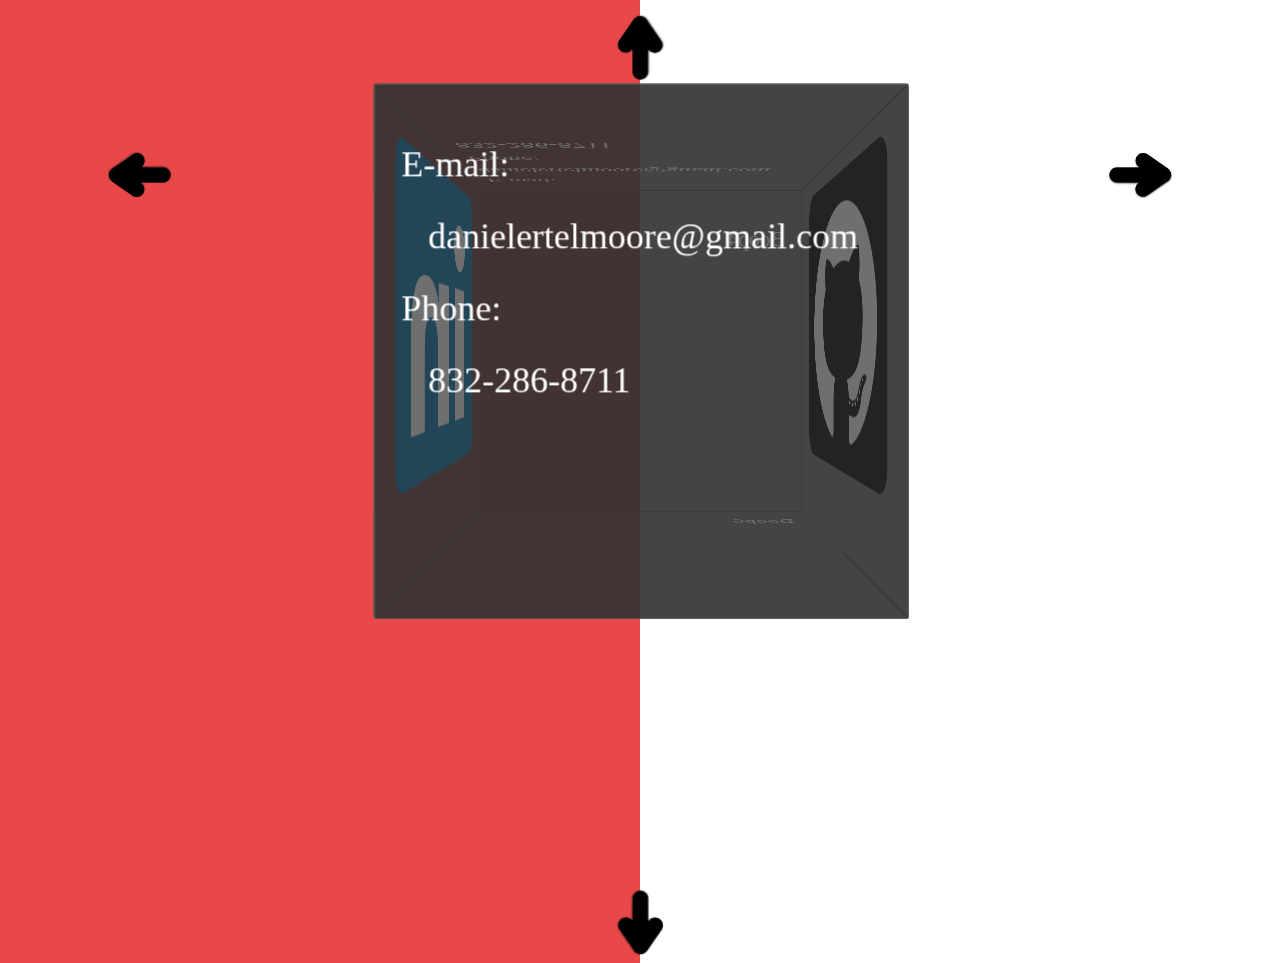
<file: contact.html>
<!DOCTYPE html>
<html>
<head>
	<title>Contact Me</title>
	<script src="https://code.jquery.com/jquery-3.2.1.js"
  integrity="sha256-DZAnKJ/6XZ9si04Hgrsxu/8s717jcIzLy3oi35EouyE="crossorigin="anonymous"></script>
	<link rel="stylesheet" type="text/css" href="assets/css/contact.css">
</head>
<body>
	<div id="arrows">
		<div id="left-arrow">
			<img class="arrow" id="left" src="assets/images/contact/arrow.png">
		</div>
		<div id="right-arrow">
			<img class="arrow" id="right" src="assets/images/contact/arrow.png">
		</div>
		<div id="up-arrow">
			<img class="arrow" id="up" src="assets/images/contact/arrow.png">
		</div>
		<div id="down-arrow">
			<img class="arrow" id="down" src="assets/images/contact/arrow.png">
		</div>
	</div>
	<div id="experiment">
		<div id="cube">
			<div class="face one">
				<p>E-mail:</p>
				<p>danielertelmoore@gmail.com</p>
				<p>Phone:</p>
				<p>832-286-8711</p>
			</div>
			<div class="face two">
				<p class="title">E-mail:</p>
				<p class="info">danielertelmoore@gmail.com</p>
				<p class="title">Phone:</p>
				<p class="info">832-286-8711</p>
			</div>
			<div class="face three">
				<a href="https://github.com/gatyr"><img src="assets/images/contact/githubwrong.png" alt=""></a>
			</div>
			<div class="face four">
				<p>Boop4</p>
			</div>
			<div class="face five">
				<a href="https://www.linkedin.com"><img src="assets/images/contact/linkedin.png" alt=""></a>
			</div>
			<div class="face six">
				<p>Boop6</p>
			</div>
		</div>		
	</div>
	<script type="text/javascript" src="assets/js/contact.js"></script>
</body>
</html>
</file>
<file: assets/css/contact.css>
body {
	background-image: url(../images/contact/background.png);
	background-position: center center;
}
#experiment {
	-webkit-perspective: 800px;
	-webkit-perspective-origin: 50% 200px;
	-moz-perspective: 800px;
	-moz-perspective-origin: 50% 200px;
	perspective: 800px;
	perspective-origin: 50% 200px;
}

#cube {
	position: relative;
	margin: 150px auto;
	height: 400px;
	width: 400px;
	-webkit-transition: -webkit-transform 2s linear;
	-webkit-transform-style: preserve-3d;
	-moz-transition: -moz-transform 2s linear;
	-moz-transform-style: preserve-3d;
	transition: transform 2s linear;
	transform-style: preserve-3d;
}

.face {
	position: absolute;
	height: 360px;
	width: 360px;
	padding: 20px;
	background-color: rgba(50, 50, 50, 0.7);
	font-size: 27px;
	line-height: 1em;
	color: #fff;
	border: 1px solid #555;
	border-radius: 3px;
}

#cube .one {
	-webkit-transform: rotateX(90deg) translateZ(200px);
	-moz-transform: rotateX(90deg) translateZ(200px);
	transform: rotateX(90deg) translateZ(200px);
}
#cube .two {
	-webkit-transform: translateZ(200px);
	-moz-transform: translateZ(200px);
	transform: translateZ(200px);
}
#cube .three {
	-webkit-transform: rotateY(90deg) translateZ(200px);
	-moz-transform: rotateY(90deg) translateZ(200px);
	transform: rotateY(90deg) translateZ(200px);
}
#cube .four {
	-webkit-transform: rotateY(180deg) translateZ(200px);
	-moz-transform: rotateY(180deg) translateZ(200px);
	transform: rotateY(180deg) translateZ(200px);
}
#cube .five {
	-webkit-transform: rotateY(-90deg) translateZ(200px);
	-moz-transform: rotateY(-90deg) translateZ(200px);
	transform: rotateY(-90deg) translateZ(200px);
}
#cube .six {
	-webkit-transform: rotateX(-90deg) translateZ(200px) rotate(180deg);
	-moz-transform: rotateX(-90deg) translateZ(200px) rotate(180deg);
	transform: rotateX(-90deg) translateZ(200px) rotate(180deg)
}
#up {
	-webkit-transform: rotate(-90deg);
	-moz-transform: rotate(-90deg);
	transform: rotate(-90deg);
	position: absolute;
	left: 47%;
	top: 20px;
	width: 6%;
}
#down {
	-webkit-transform: rotate(90deg);
	-moz-transform: rotate(90deg);
	transform: rotate(90deg);
	position: absolute;
	left: 47%;
	bottom: -50px;
	width: 6%;
}
#left {
	-webkit-transform: rotate(180deg);
	-moz-transform: rotate(180deg);
	transform: rotate(180deg);
	position: absolute;
	left: 100px;
	z-index: 100;
}
#right {
	position: absolute;
	right: 100px;
	z-index: 100;

}
#cube img {
	width: 300px;
	height: auto;
	margin: auto 30px auto 30px;
	border-radius: 25px;
}
.info {
	margin: 0 0 0 20px;
}
</file>
